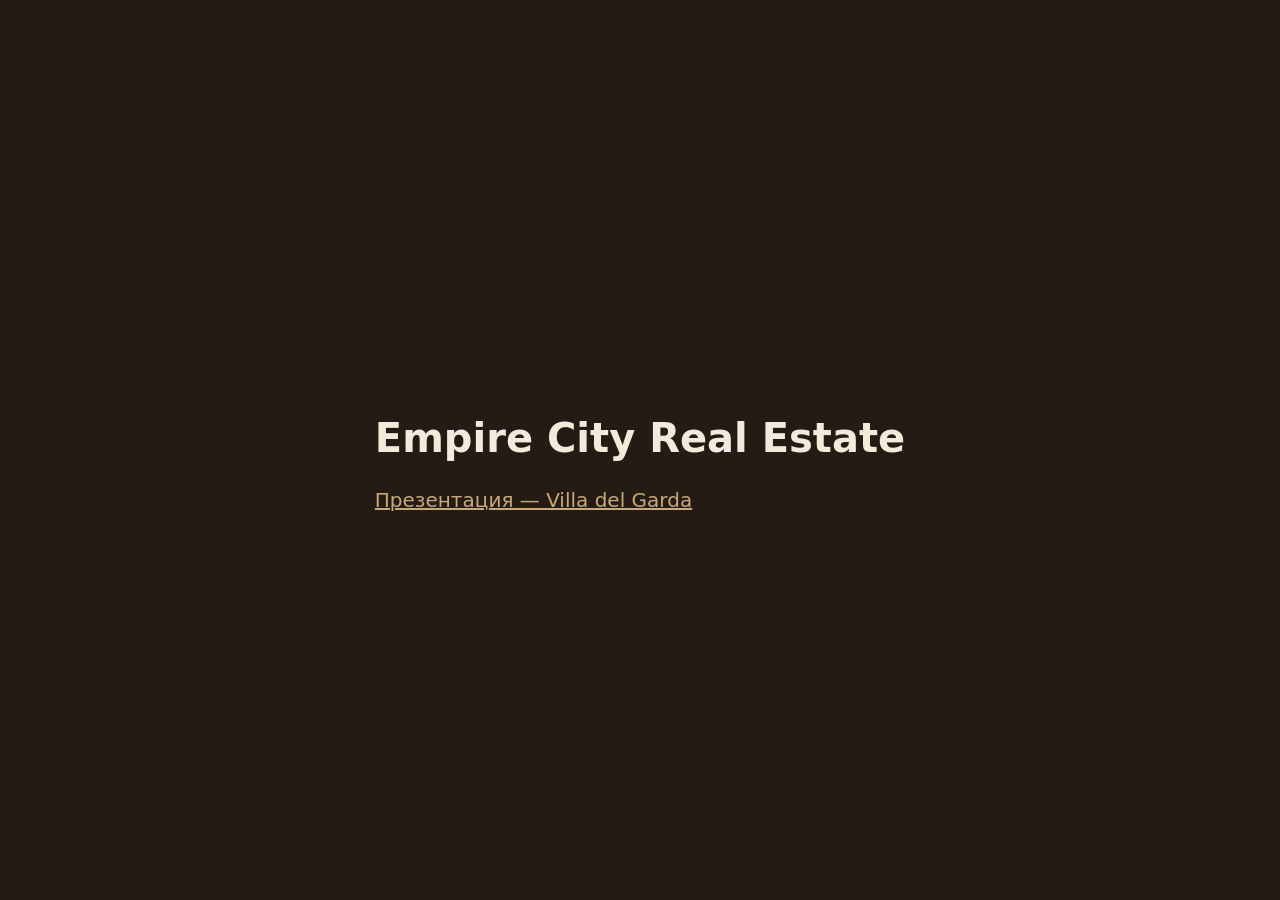
<file: index.html>
<!doctype html><html lang="ru"><head><meta charset="utf-8"><meta name="viewport" content="width=device-width,initial-scale=1"><title>Empire City — Презентации</title><style>body{margin:0;min-height:100vh;display:grid;place-items:center;background:#241B14;color:#F2EBDC;font:20px system-ui,sans-serif}a{color:#C9A877}main{padding:32px}</style></head><body><main><h1>Empire City Real Estate</h1><a href="villa-del-garda/">Презентация — Villa del Garda</a></main></body></html>
</file>
